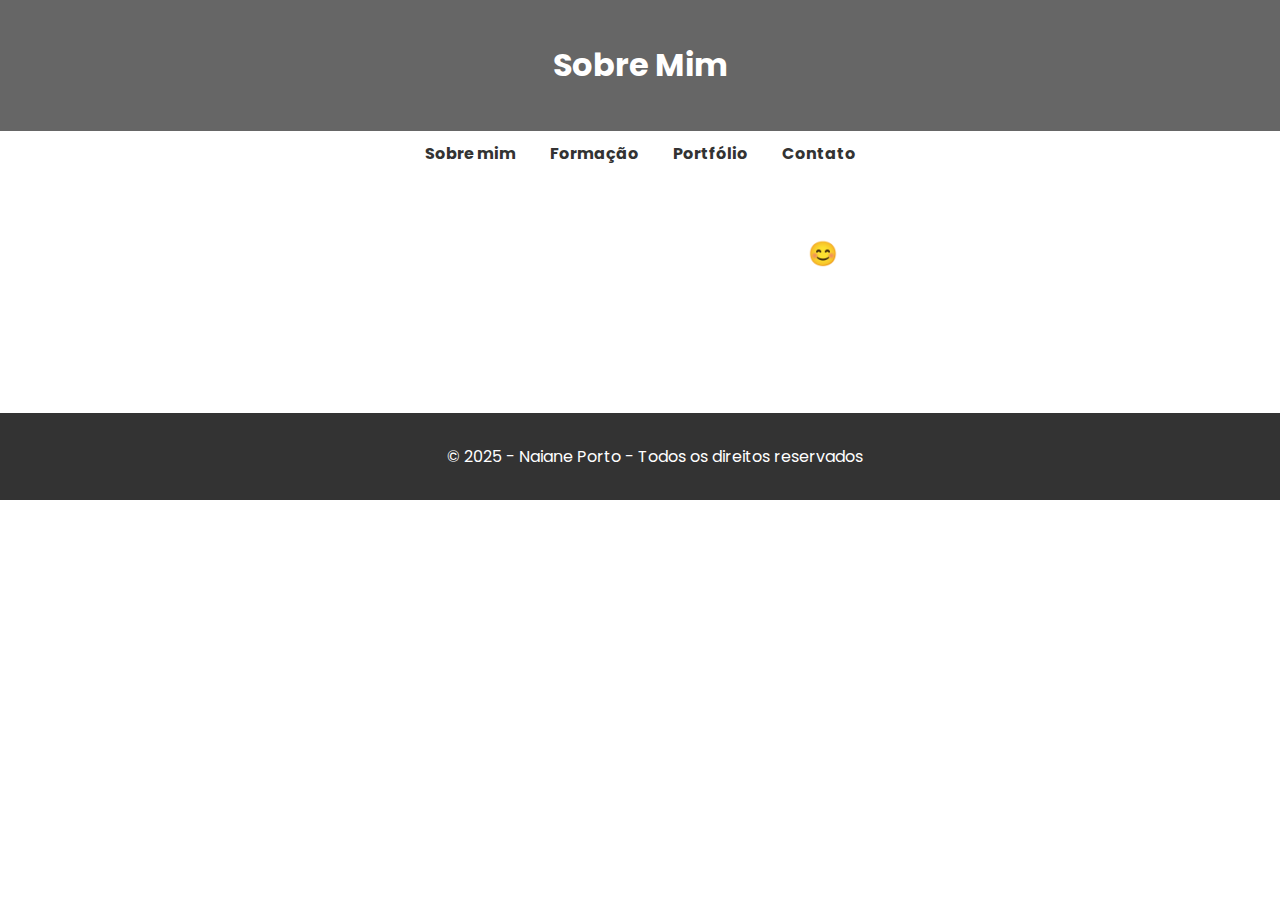
<file: index.html>
<!DOCTYPE html>
<html lang="pt-BR">
<head>
  <meta charset="UTF-8">
  <title>Sobre mim - Nane</title>
  <link href="https://fonts.googleapis.com/css2?family=Poppins&display=swap" rel="stylesheet">
  <style>
    body {
      background-image: url('https://wallpaperaccess.com/full/13453.jpg');
      background-size: cover;
      background-position: center;
      background-attachment: fixed;
      font-family: 'Poppins', sans-serif;
      margin: 0;
      padding: 0;
      color: #ffffff;
    }

    header {
      background-color: rgba(0, 0, 0, 0.6);
      color: white;
      padding: 20px;
      text-align: center;
    }

    nav.menu {
      background-color: rgba(255, 255, 255, 0.9);
      padding: 10px;
      text-align: center;
    }

    nav.menu a {
      margin: 0 15px;
      text-decoration: none;
      color: #333;
      font-weight: bold;
    }

    main {
      padding: 40px;
      text-align: center;
    }

    footer {
      background-color: #333;
      color: white;
      text-align: center;
      padding: 15px;
      position: relative;
      bottom: 0;
      width: 100%;
    }
  </style>
</head>
<body>

  <header>
    <h1>Sobre Mim</h1>
  </header>

  <nav class="menu">
    <a href="index.html">Sobre mim</a>
    <a href="formacao.html">Formação</a>
    <a href="portifolio.html">Portfólio</a>
    <a href="contato.html">Contato</a>
  </nav>

  <main>
    <h2>Olá! Eu sou a Naiane (ou Nane 😊)</h2>
    <p>Sou estudante de programação web e estou desenvolvendo este site como parte das atividades da faculdade.</p>
    <p>Adoro aprender coisas novas, ouvir música e ler no tempo livre!</p>
  </main>

  <footer>
    <p>© 2025 - Naiane Porto - Todos os direitos reservados</p>
  </footer>

</body>
</html>
</file>
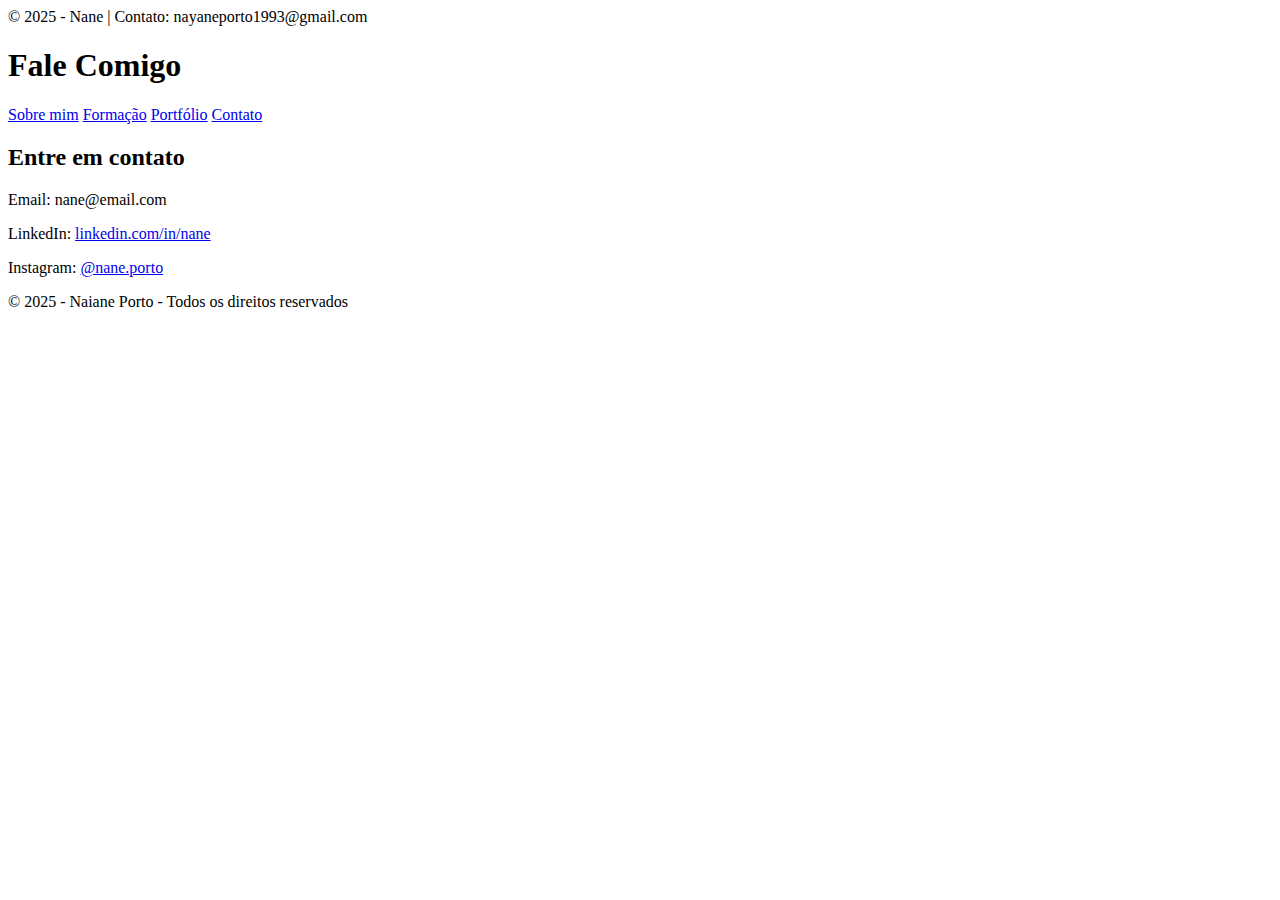
<file: contato.html>
<footer class="rodape">
  <p>&copy; 2025 - Nane | Contato: nayaneporto1993@gmail.com</p>
</footer>
<!DOCTYPE html>
<html lang="pt-BR">
<head>
  <meta charset="UTF-8">
  <title>Contato - Nane</title>
  <link href="https://fonts.googleapis.com/css2?family=Poppins&display=swap" rel="stylesheet">
  <style>
    /* Copie aqui o mesmo CSS do index.html para manter o padrão */
  </style>
</head>
<body>

  <header>
    <h1>Fale Comigo</h1>
  </header>

  <nav class="menu">
    <a href="index.html">Sobre mim</a>
    <a href="formacao.html">Formação</a>
    <a href="portifolio.html">Portfólio</a>
    <a href="contato.html">Contato</a>
  </nav>

  <main>
    <h2>Entre em contato</h2>
    <p>Email: nane@email.com</p>
    <p>LinkedIn: <a href="#" target="_blank">linkedin.com/in/nane</a></p>
    <p>Instagram: <a href="#" target="_blank">@nane.porto</a></p>
  </main>

  <footer>
    <p>© 2025 - Naiane Porto - Todos os direitos reservados</p>
  </footer>

</body>
</html>
</file>
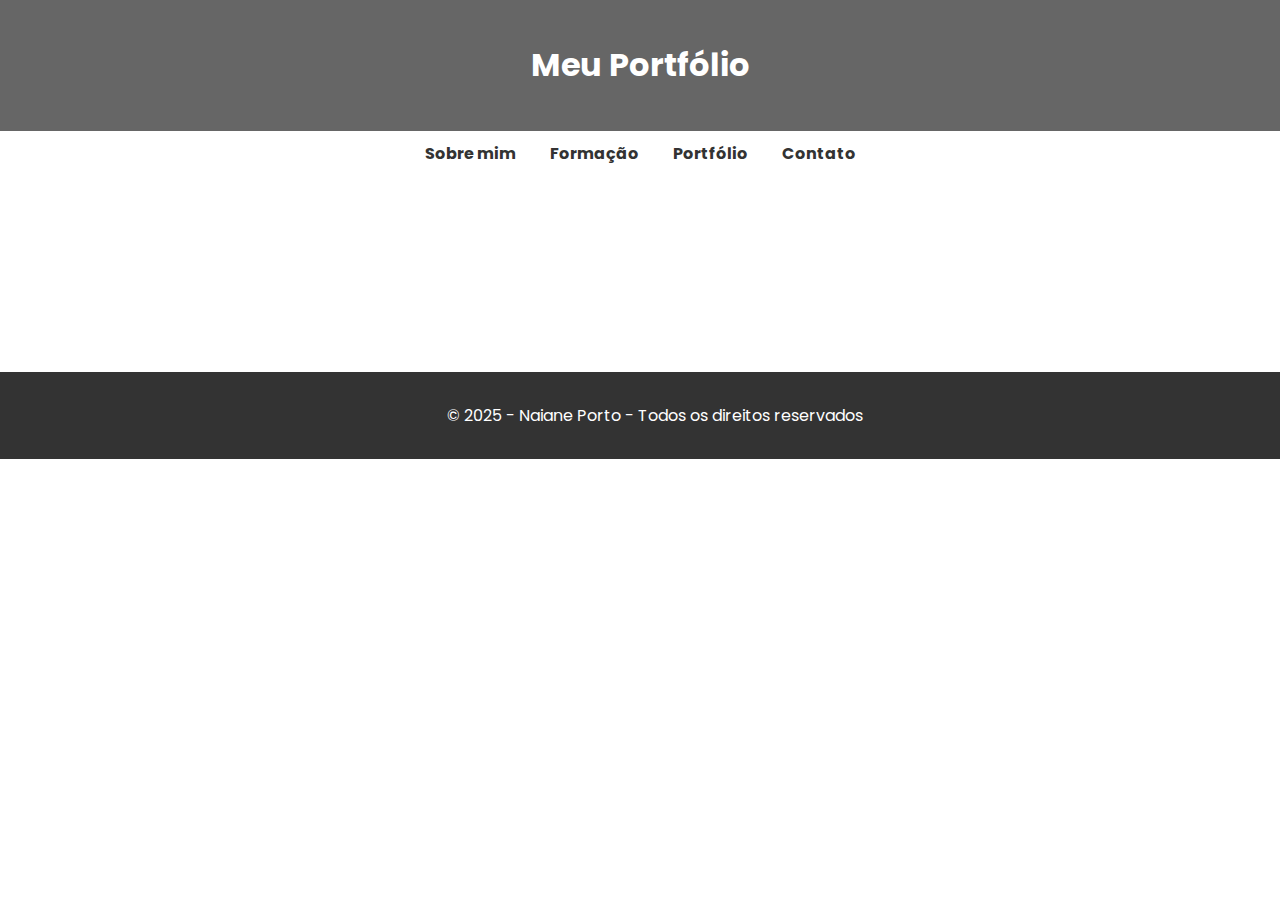
<file: formacao.html>
<!DOCTYPE html>
<html lang="pt-BR">
<head>
  <meta charset="UTF-8">
  <title>Portfólio de Naiane</title>
  <link href="https://fonts.googleapis.com/css2?family=Poppins&display=swap" rel="stylesheet">
  <style>
    body {
      background-image: url('https://wallpaperaccess.com/full/13453.jpg');
      background-size: cover;
      background-position: center;
      background-attachment: fixed;
      font-family: 'Poppins', sans-serif;
      margin: 0;
      padding: 0;
      color: #ffffff;
    }

    header {
      background-color: rgba(0, 0, 0, 0.6);
      color: white;
      padding: 20px;
      text-align: center;
    }

    nav.menu {
      background-color: rgba(255, 255, 255, 0.9);
      padding: 10px;
      text-align: center;
    }

    nav.menu a {
      margin: 0 15px;
      text-decoration: none;
      color: #333;
      font-weight: bold;
    }

    main {
      padding: 40px;
      text-align: center;
    }

    footer {
      background-color: #333;
      color: white;
      text-align: center;
      padding: 15px;
      position: relative;
      bottom: 0;
      width: 100%;
    }
  </style>
</head>

<body>

  <header>
    <h1>Meu Portfólio</h1>
  </header>

  <nav class="menu">
    <a href="index.html">Sobre mim</a>
    <a href="formacao.html">Formação</a>
    <a href="portifolio.html">Portfólio</a>
    <a href="contato.html">Contato</a>
  </nav>

  <main>
    <h2>Projetos Desenvolvidos</h2>
    <p>Em breve você verá aqui meus primeiros projetos com HTML, CSS e JavaScript.</p>
  </main>

  <footer>
    <p>© 2025 - Naiane Porto - Todos os direitos reservados</p>
  </footer>

</body>
</html>
</file>
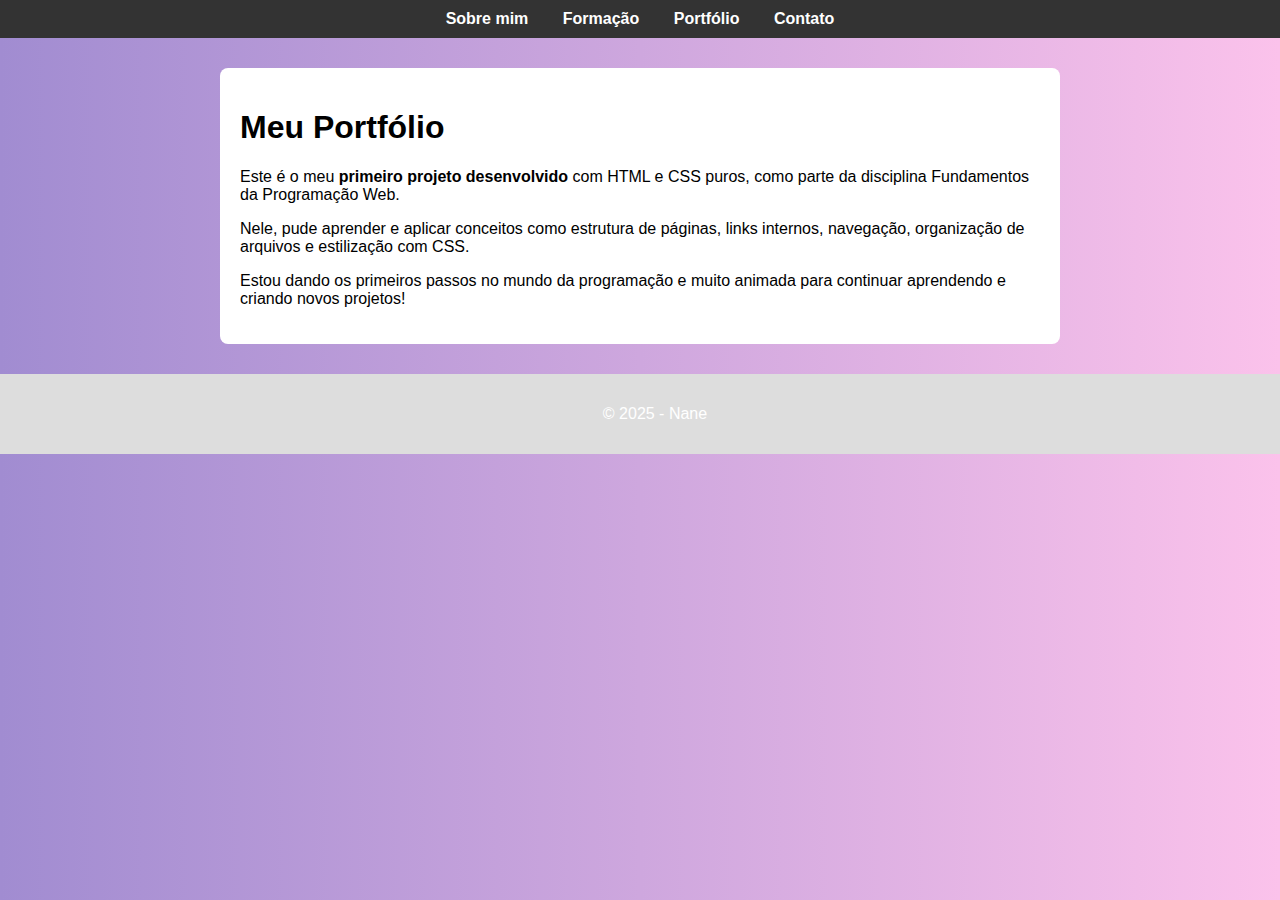
<file: portifolio.html>
<!DOCTYPE html>
<html lang="pt-br">
<head>
  <meta charset="UTF-8">
  <title>Portfólio - Nane</title>
  <link rel="stylesheet" href="css/estilo.css">
</head>
<body>

  <!-- Menu de navegação -->
  <nav class="menu">
    <a href="index.html">Sobre mim</a>
    <a href="formacao.html">Formação</a>
    <a href="portifolio.html">Portfólio</a>
    <a href="contato.html">Contato</a>
  </nav>

  <!-- Conteúdo principal -->
  <main class="conteudo">
    <h1>Meu Portfólio</h1>
    <p>Este é o meu <strong>primeiro projeto desenvolvido</strong> com HTML e CSS puros, como parte da disciplina Fundamentos da Programação Web.</p>

    <p>Nele, pude aprender e aplicar conceitos como estrutura de páginas, links internos, navegação, organização de arquivos e estilização com CSS.</p>

    <p>Estou dando os primeiros passos no mundo da programação e muito animada para continuar aprendendo e criando novos projetos!</p>
  </main>

  <!-- Rodapé -->
  <footer class="rodape">
    <p>&copy; 2025 - Nane</p>
  </footer>

</body>
</html>
</file>
<file: css/estilo.css>
/* Estilo geral do corpo */
body {
  background: linear-gradient(to right, #a18cd1, #fbc2eb); /* fundo com gradiente */
  font-family: 'Poppins', sans-serif;
  margin: 0;
  padding: 0;
}

/* Cabeçalho */
header {
  background-color: rgba(0, 0, 0, 0.6);
  color: white;
  padding: 20px;
  text-align: center;
}

/* Rodapé */
footer {
  background-color: #333;
  color: white;
  text-align: center;
  padding: 15px;
  position: relative;
  bottom: 0;
  width: 100%;
}
body {
  body {
  background-color: #f0f4f8; /* Azul bem clarinho */
  font-family: Arial, sans-serif;
  margin: 0;
  padding: 0;
  body {
  background: linear-gradient(to right, #a18cd1, #fbc2eb); /* Roxo para rosa */
  font-family: Arial, sans-serif;
  body {
  background-image: url('https://images.unsplash.com/photo-1529156069898-49953e39b3ac?auto=format&fit=crop&w=1400&q=80');
  background-size: cover;
  background-position: center;
  background-attachment: fixed;
  font-family: Arial, sans-serif;
}

}


}

}

/* Menu de navegação */
.menu {
  background-color: #333;
  padding: 10px;
  text-align: center;
}

.menu a {
  color: white;
  text-decoration: none;
  margin: 0 15px;
  font-weight: bold;
}

.menu a:hover {
  text-decoration: underline;
}

/* Conteúdo principal */
.conteudo {
  max-width: 800px;
  margin: 30px auto;
  padding: 20px;
  background-color: white;
  border-radius: 8px;
}

/* Rodapé */
.rodape {
  background-color: #ddd;
  text-align: center;
  padding: 15px;
  margin-top: 30px;
}
</file>
